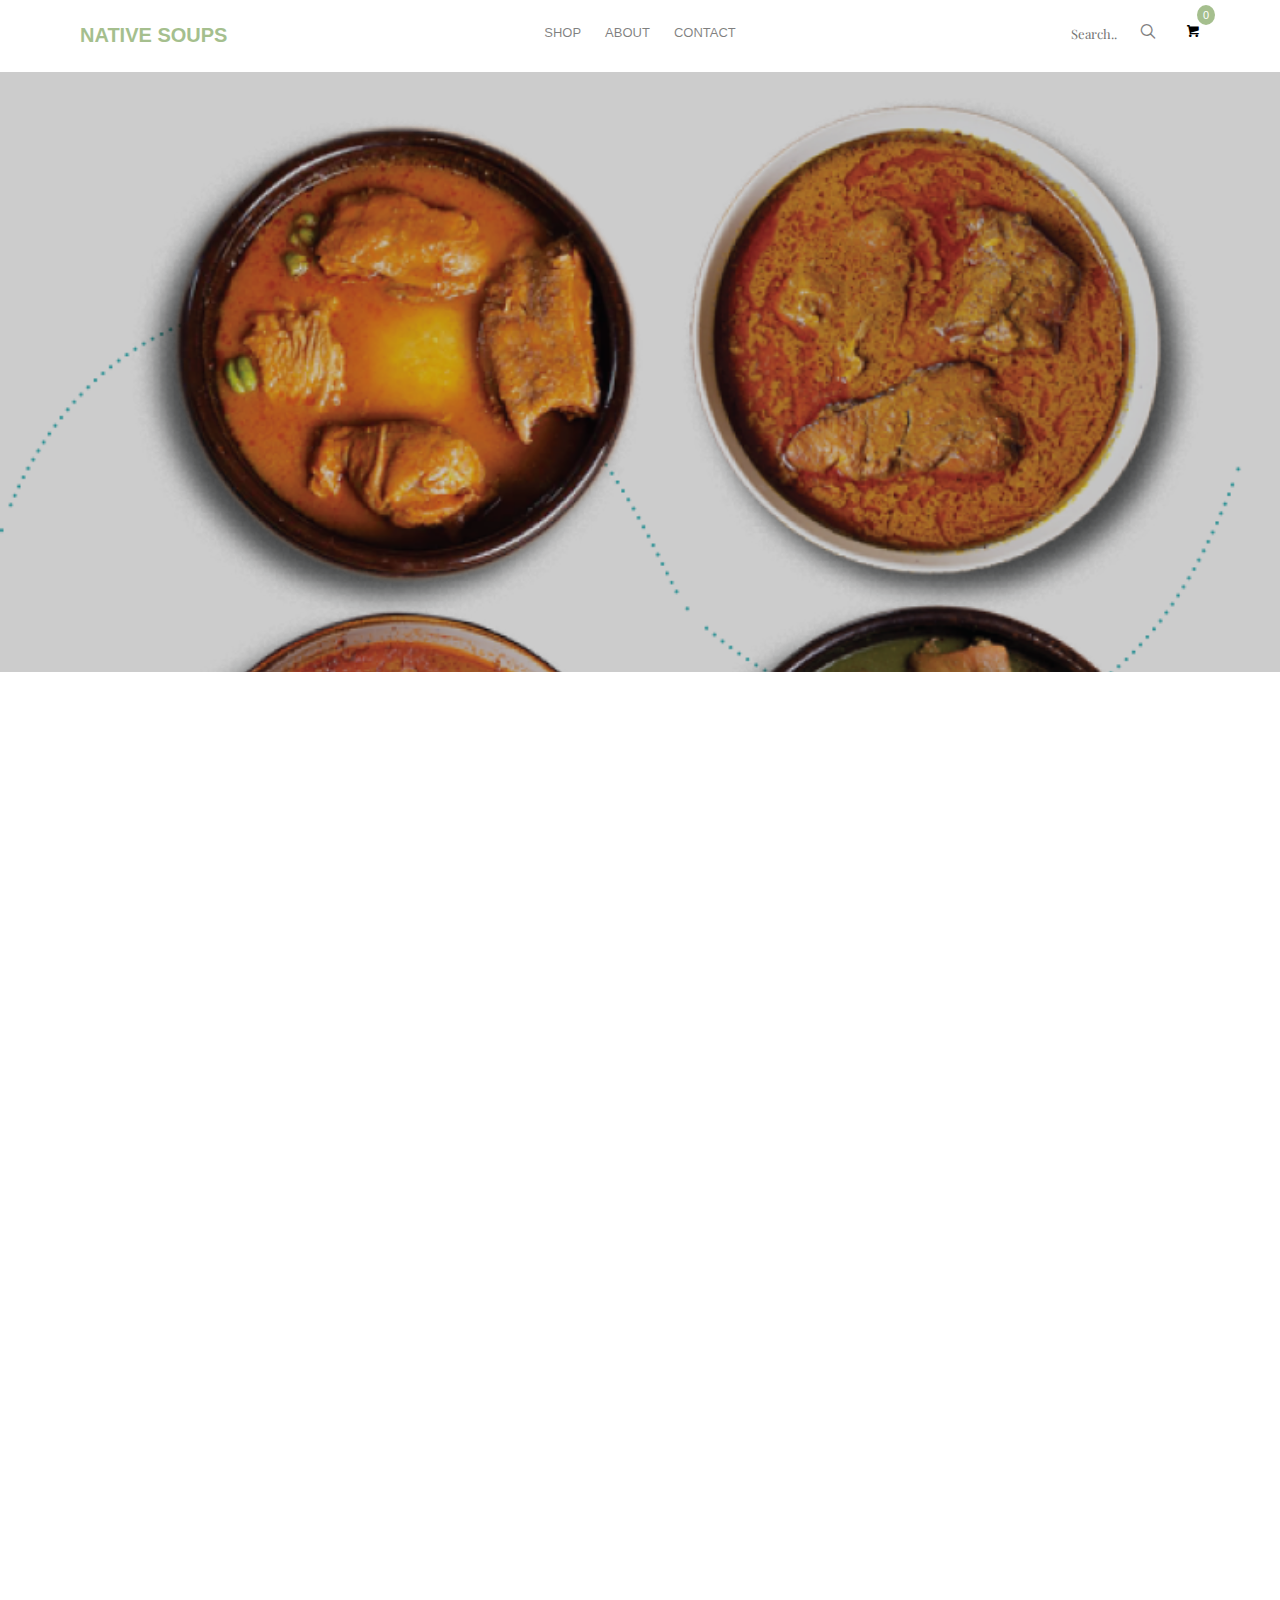
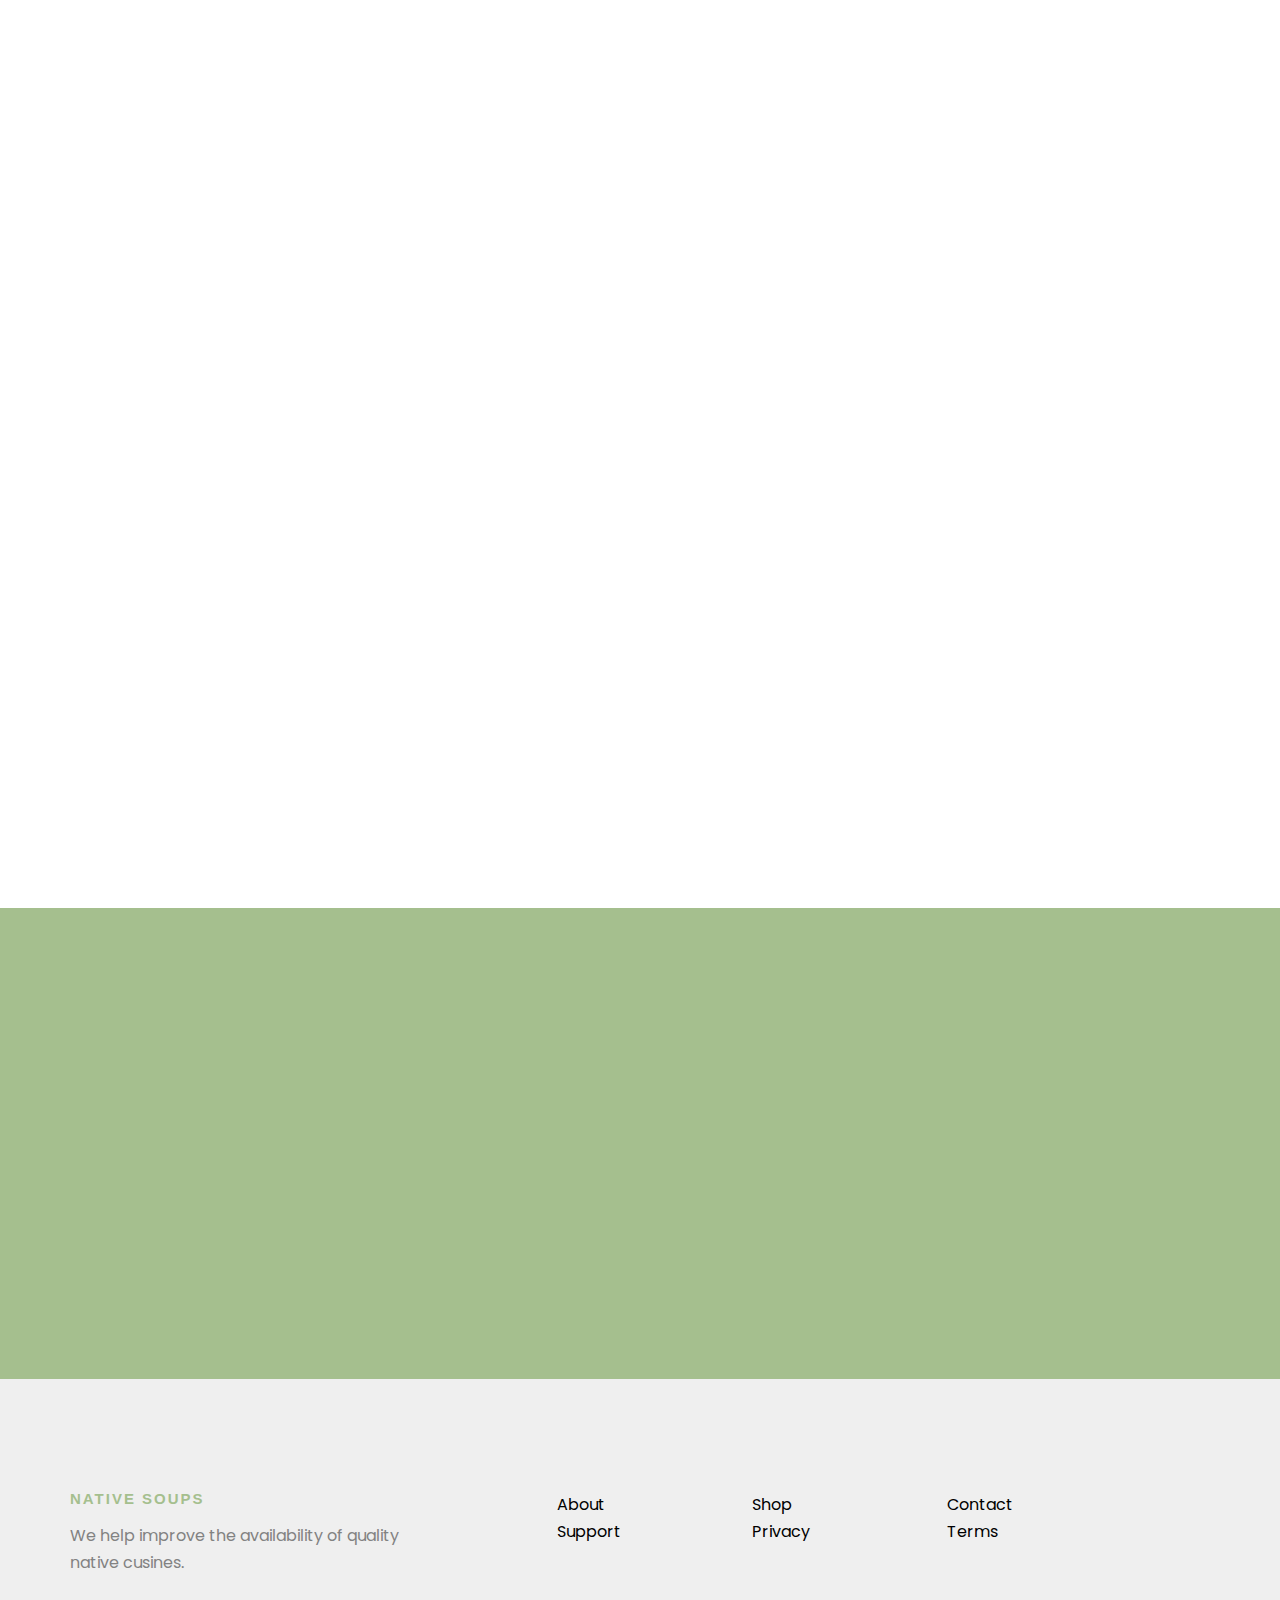
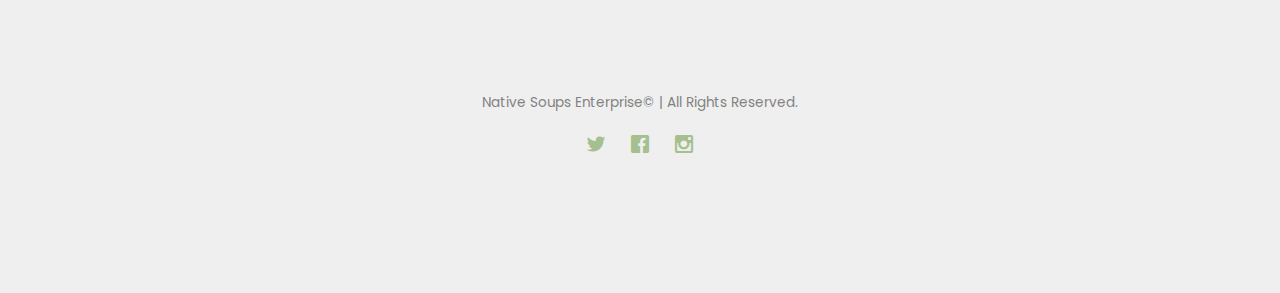
<file: shop.html>
<!DOCTYPE HTML>
<html>
	<head>
		<meta charset="utf-8">
		<meta http-equiv="X-UA-Compatible" content="IE=edge">
		<title>Home | Native Soups</title>
		<meta name="viewport" content="width=device-width, initial-scale=1">
		<link href="https://fonts.googleapis.com/css?family=Poppins:400,700" rel="stylesheet"> 
		<link href="https://fonts.googleapis.com/css?family=Playfair+Display:400,400i" rel="stylesheet">
		<link rel="stylesheet" href="css/animate.css">
		<link rel="stylesheet" href="css/icomoon.css">
		<link rel="stylesheet" href="css/bootstrap.css">
		<link rel="stylesheet" href="css/flexslider.css">
		<link rel="stylesheet" href="css/owl.carousel.min.css">
		<link rel="stylesheet" href="css/owl.theme.default.min.css">
		<link rel="stylesheet" href="css/style.css">
		<script src="js/modernizr-2.6.2.min.js"></script>
	</head>
	<body>
		
	<div class="fh5co-loader"></div>
	
	<div id="page">
	<nav class="fh5co-nav" role="navigation">
		<div class="container">
			<div class="row">
				<div class="col-md-3 col-xs-2">
					<div id="fh5co-logo"><a class="text-oli" href="index.html">Native Soups</a></div>
				</div>
				<div class="col-md-6 col-xs-6 text-center menu-1">
					<ul>
						<li>
							<a href="shop.html">Shop</a>
						</li>
						<li><a href="about.html">About</a></li>
						<li><a href="contact.html">Contact</a></li>
					</ul>
				</div>
				<div class="col-md-3 col-xs-4 text-right hidden-xs menu-2">
					<ul>
						<li class="search">
							<div class="input-group">
						      <input type="text" placeholder="Search..">
						      <span class="input-group-btn">
						        <button class="btn btn-primary" type="button"><i class="icon-search"></i></button>
						      </span>
						    </div>
						</li>
						<li class="shopping-cart"><a href="#" class="cart"><span><small>0</small><i class="icon-shopping-cart"></i></span></a></li>
					</ul>
				</div>
			</div>
			
		</div>
	</nav>

	<header id="fh5co-header" class="fh5co-cover fh5co-cover-sm" role="banner" style="background-image:url(images/soups.png);">
		<div class="overlay"></div>
		<div class="container">
			<div class="row">
				<div class="col-md-8 col-md-offset-2 text-center">
					<div class="display-t">
						<div class="display-tc animate-box" data-animate-effect="fadeIn">
							<h1>Shop</h1>
						</div>
					</div>
				</div>
			</div>
		</div>
	</header>
	
	<div id="fh5co-product">
		<div class="container">
			<div class="row animate-box">
				<div class="col-md-8 col-md-offset-2 text-center fh5co-heading">
					<span class="text-yellow">Available Vendors</span>
					<h2 class="text-oli">Soups</h2>
					<p>Nothing beats home-cooked African Soups</p>
				</div>
			</div>
			<div class="row">
				<div class="col-md-4 text-center animate-box">
					<div class="product">
						<div class="product-grid" style="background-image:url(images/afang.jpeg);">
							<div class="inner">
								<p>
									<a href="" class="icon"><i class="icon-shopping-cart"></i></a>
									<a href="" class="icon"><i class="icon-eye"></i></a>
								</p>
							</div>
						</div>
						<div class="desc">
							<h3><a href="" class="text-yellow">Afang</a></h3>
							<span class="price">$350</span>
						</div>
					</div>
				</div>
				<div class="col-md-4 text-center animate-box">
					<div class="product">
						<div class="product-grid" style="background-image:url(images/atama.jpg);">
							<div class="inner">
								<p>
									<a href="" class="icon"><i class="icon-shopping-cart"></i></a>
									<a href="" class="icon"><i class="icon-eye"></i></a>
								</p>
							</div>
						</div>
						<div class="desc">
							<h3><a href="" class="text-yellow">Abok Atama</a></h3>
							<span class="price">$600</span>
						</div>
					</div>
				</div>
				<div class="col-md-4 text-center animate-box">
					<div class="product">
						<div class="product-grid" style="background-image:url(images/banga.webp);">
							<div class="inner">
								<p>
									<a href="" class="icon"><i class="icon-shopping-cart"></i></a>
									<a href="" class="icon"><i class="icon-eye"></i></a>
								</p>
							</div>
						</div>
						<div class="desc">
							<h3><a href="" class="text-yellow">Banga</a></h3>
							<span class="price">$780</span>
						</div>
					</div>
				</div>
			</div>
			<div class="row">
				<div class="col-md-4 text-center animate-box">
					<div class="product">
						<div class="product-grid" style="background-image:url(images/beni.jpg);">
							<div class="inner">
								<p>
									<a href="" class="icon"><i class="icon-shopping-cart"></i></a>
									<a href="" class="icon"><i class="icon-eye"></i></a>
								</p>
							</div>
						</div>
						<div class="desc">
							<h3><a href="" class="text-yellow">Beniseed</a></h3>
							<span class="price">$800</span>
						</div>
					</div>
				</div>
				<div class="col-md-4 text-center animate-box">
					<div class="product">
						<div class="product-grid" style="background-image:url(images/black.jpg);">
							<div class="inner">
								<p>
									<a href="" class="icon"><i class="icon-shopping-cart"></i></a>
									<a href="" class="icon"><i class="icon-eye"></i></a>
								</p>
							</div>
						</div>
						<div class="desc">
							<h3><a href="" class="text-yellow">Black Soup</a></h3>
							<span class="price">$100</span>
						</div>
					</div>
				</div>
				<div class="col-md-4 text-center animate-box">
					<div class="product">
						<div class="product-grid" style="background-image:url(images/edi.png);">
							<div class="inner">
								<p>
									<a href="" class="icon"><i class="icon-shopping-cart"></i></a>
									<a href="" class="icon"><i class="icon-eye"></i></a>
								</p>
							</div>
						</div>
						<div class="desc">
							<h3><a href="" class="text-yellow">Edikaikong</a></h3>
							<span class="price">$960</span>
						</div>
					</div>
				</div>
			</div>
			<div class="row">
				<div class="col-md-4 text-center animate-box">
					<div class="product">
						<div class="product-grid" style="background-image:url(images/efo.png);">
							<div class="inner">
								<p>
									<a href="" class="icon"><i class="icon-shopping-cart"></i></a>
									<a href="" class="icon"><i class="icon-eye"></i></a>
								</p>
							</div>
						</div>
						<div class="desc">
							<h3><a href="" class="text-yellow">Efo Riro</a></h3>
							<span class="price">$540</span>
						</div>
					</div>
				</div>
				<div class="col-md-4 text-center animate-box">
					<div class="product">
						<div class="product-grid" style="background-image:url(images/egusi1.webp);">
							<div class="inner">
								<p>
									<a href="" class="icon"><i class="icon-shopping-cart"></i></a>
									<a href="" class="icon"><i class="icon-eye"></i></a>
								</p>
							</div>
						</div>
						<div class="desc">
							<h3><a href="" class="text-yellow">Egusi</a></h3>
							<span class="price">$55</span>
						</div>
					</div>
				</div>
				<div class="col-md-4 text-center animate-box">
					<div class="product">
						<div class="product-grid" style="background-image:url(images/ijebu.webp);">
							<div class="inner">
								<p>
									<a href="" class="icon"><i class="icon-shopping-cart"></i></a>
									<a href="" class="icon"><i class="icon-eye"></i></a>
								</p>
							</div>
						</div>
						<div class="desc">
							<h3><a href=""  class="text-yellow">Egusi Ijebu</a></h3>
							<span class="price">$99</span>
						</div>
					</div>
				</div>
			</div>
		</div>
	</div>

	<div id="fh5co-started">
		<div class="container">
			<div class="row animate-box">
				<div class="col-md-8 col-md-offset-2 text-center fh5co-heading">
					<h2>Join our Mailing List</h2>
					<p>
						Be the first to get all the juicy details of our
						products &amp; services.
					</p>
				</div>
			</div>
			<div class="row animate-box">
				<div class="col-md-8 col-md-offset-2">
					<form class="form-inline">
						<div class="col-md-6 col-sm-6">
							<div class="form-group">
								<label for="email" class="sr-only">Email</label>
								<input type="email" class="form-control" id="email" placeholder="Email">
							</div>
						</div>
						<div class="col-md-6 col-sm-6">
							<button type="submit" class="btn btn-primary bg-yellow btn-block">Join Now</button>
						</div>
					</form>
				</div>
			</div>
		</div>
	</div>

	<footer id="fh5co-footer" role="contentinfo">
		<div class="container">
			<div class="row row-pb-md">
				<div class="col-md-4 fh5co-widget">
					<h3 class="text-oli">Native Soups</h3>
					<p>
						We help improve the availability of quality native cusines.
					</p>
				</div>
				<div class="col-md-2 col-sm-4 col-xs-6 col-md-push-1">
					<ul class="fh5co-footer-links">
						<li><a href="about.html">About</a></li>
						<li><a href="#">Support</a></li>
					</ul>
				</div>

				<div class="col-md-2 col-sm-4 col-xs-6 col-md-push-1">
					<ul class="fh5co-footer-links">
						<li><a href="shop.html">Shop</a></li>
						<li><a href="#">Privacy</a></li>
					</ul>
				</div>

				<div class="col-md-2 col-sm-4 col-xs-6 col-md-push-1">
					<ul class="fh5co-footer-links">
						<li><a href="contact.html">Contact</a></li>
						<li><a href="#">Terms</a></li>
					</ul>
				</div>
			</div>

			<div class="row copyright">
				<div class="col-md-12 text-center">
					<p>
						<small class="block">Native Soups Enterprise&copy; | All Rights Reserved.</small> 
					</p>
					<p>
						<ul class="fh5co-social-icons">
							<li><a href="#"><i class="icon-twitter"></i></a></li>
							<li><a href="#"><i class="icon-facebook"></i></a></li>
							<li><a href="#"><i class="icon-instagram"></i></a></li>
						</ul>
					</p>
				</div>
			</div>

		</div>
	</footer>
	</div>

	<div class="gototop js-top">
		<a href="#" class="js-gotop"><i class="icon-arrow-up"></i></a>
	</div>
	
	<script src="js/jquery.min.js"></script>
	<script src="js/jquery.easing.1.3.js"></script>
	<script src="js/bootstrap.min.js"></script>
	<script src="js/jquery.waypoints.min.js"></script>
	<script src="js/owl.carousel.min.js"></script>
	<script src="js/jquery.countTo.js"></script>
	<script src="js/jquery.flexslider-min.js"></script>
	<script src="js/main.js"></script>

	</body>
</html>
</file>
<file: css/icomoon.css>
@font-face {
  font-family: 'icomoon';
  src:  url('../fonts/icomoon/icomoon.eot?6iuir');
  src:  url('../fonts/icomoon/icomoon.eot?6iuir#iefix') format('embedded-opentype'),
    url('../fonts/icomoon/icomoon.ttf?6iuir') format('truetype'),
    url('../fonts/icomoon/icomoon.woff?6iuir') format('woff'),
    url('../fonts/icomoon/icomoon.svg?6iuir#icomoon') format('svg');
  font-weight: normal;
  font-style: normal;
}

[class^="icon-"], [class*=" icon-"] {
  /* use !important to prevent issues with browser extensions that change fonts */
  font-family: 'icomoon' !important;
  speak: none;
  font-style: normal;
  font-weight: normal;
  font-variant: normal;
  text-transform: none;
  line-height: 1;

  /* Better Font Rendering =========== */
  -webkit-font-smoothing: antialiased;
  -moz-osx-font-smoothing: grayscale;
}

.icon-eye:before {
  content: "\e000";
}
.icon-paper-clip:before {
  content: "\e001";
}
.icon-mail:before {
  content: "\e002";
}
.icon-toggle:before {
  content: "\e003";
}
.icon-layout:before {
  content: "\e004";
}
.icon-link:before {
  content: "\e005";
}
.icon-bell:before {
  content: "\e006";
}
.icon-lock:before {
  content: "\e007";
}
.icon-unlock:before {
  content: "\e008";
}
.icon-ribbon:before {
  content: "\e009";
}
.icon-image:before {
  content: "\e010";
}
.icon-signal:before {
  content: "\e011";
}
.icon-target:before {
  content: "\e012";
}
.icon-clipboard:before {
  content: "\e013";
}
.icon-clock:before {
  content: "\e014";
}
.icon-watch:before {
  content: "\e015";
}
.icon-air-play:before {
  content: "\e016";
}
.icon-camera:before {
  content: "\e017";
}
.icon-video:before {
  content: "\e018";
}
.icon-disc:before {
  content: "\e019";
}
.icon-printer:before {
  content: "\e020";
}
.icon-monitor:before {
  content: "\e021";
}
.icon-server:before {
  content: "\e022";
}
.icon-cog:before {
  content: "\e023";
}
.icon-heart:before {
  content: "\e024";
}
.icon-paragraph:before {
  content: "\e025";
}
.icon-align-justify:before {
  content: "\e026";
}
.icon-align-left:before {
  content: "\e027";
}
.icon-align-center:before {
  content: "\e028";
}
.icon-align-right:before {
  content: "\e029";
}
.icon-book:before {
  content: "\e030";
}
.icon-layers:before {
  content: "\e031";
}
.icon-stack:before {
  content: "\e032";
}
.icon-stack-2:before {
  content: "\e033";
}
.icon-paper:before {
  content: "\e034";
}
.icon-paper-stack:before {
  content: "\e035";
}
.icon-search:before {
  content: "\e036";
}
.icon-zoom-in:before {
  content: "\e037";
}
.icon-zoom-out:before {
  content: "\e038";
}
.icon-reply:before {
  content: "\e039";
}
.icon-circle-plus:before {
  content: "\e040";
}
.icon-circle-minus:before {
  content: "\e041";
}
.icon-circle-check:before {
  content: "\e042";
}
.icon-circle-cross:before {
  content: "\e043";
}
.icon-square-plus:before {
  content: "\e044";
}
.icon-square-minus:before {
  content: "\e045";
}
.icon-square-check:before {
  content: "\e046";
}
.icon-square-cross:before {
  content: "\e047";
}
.icon-microphone:before {
  content: "\e048";
}
.icon-record:before {
  content: "\e049";
}
.icon-skip-back:before {
  content: "\e050";
}
.icon-rewind:before {
  content: "\e051";
}
.icon-play:before {
  content: "\e052";
}
.icon-pause:before {
  content: "\e053";
}
.icon-stop:before {
  content: "\e054";
}
.icon-fast-forward:before {
  content: "\e055";
}
.icon-skip-forward:before {
  content: "\e056";
}
.icon-shuffle:before {
  content: "\e057";
}
.icon-repeat:before {
  content: "\e058";
}
.icon-folder:before {
  content: "\e059";
}
.icon-umbrella:before {
  content: "\e060";
}
.icon-moon:before {
  content: "\e061";
}
.icon-thermometer:before {
  content: "\e062";
}
.icon-drop:before {
  content: "\e063";
}
.icon-sun:before {
  content: "\e064";
}
.icon-cloud:before {
  content: "\e065";
}
.icon-cloud-upload:before {
  content: "\e066";
}
.icon-cloud-download:before {
  content: "\e067";
}
.icon-upload:before {
  content: "\e068";
}
.icon-download:before {
  content: "\e069";
}
.icon-location:before {
  content: "\e070";
}
.icon-location-2:before {
  content: "\e071";
}
.icon-map:before {
  content: "\e072";
}
.icon-battery:before {
  content: "\e073";
}
.icon-head:before {
  content: "\e074";
}
.icon-briefcase:before {
  content: "\e075";
}
.icon-speech-bubble:before {
  content: "\e076";
}
.icon-anchor:before {
  content: "\e077";
}
.icon-globe:before {
  content: "\e078";
}
.icon-box:before {
  content: "\e079";
}
.icon-reload:before {
  content: "\e080";
}
.icon-share:before {
  content: "\e081";
}
.icon-marquee:before {
  content: "\e082";
}
.icon-marquee-plus:before {
  content: "\e083";
}
.icon-marquee-minus:before {
  content: "\e084";
}
.icon-tag:before {
  content: "\e085";
}
.icon-power:before {
  content: "\e086";
}
.icon-command:before {
  content: "\e087";
}
.icon-alt:before {
  content: "\e088";
}
.icon-esc:before {
  content: "\e089";
}
.icon-bar-graph:before {
  content: "\e090";
}
.icon-bar-graph-2:before {
  content: "\e091";
}
.icon-pie-graph:before {
  content: "\e092";
}
.icon-star:before {
  content: "\e093";
}
.icon-arrow-left:before {
  content: "\e094";
}
.icon-arrow-right:before {
  content: "\e095";
}
.icon-arrow-up:before {
  content: "\e096";
}
.icon-arrow-down:before {
  content: "\e097";
}
.icon-volume:before {
  content: "\e098";
}
.icon-mute:before {
  content: "\e099";
}
.icon-content-right:before {
  content: "\e100";
}
.icon-content-left:before {
  content: "\e101";
}
.icon-grid:before {
  content: "\e102";
}
.icon-grid-2:before {
  content: "\e103";
}
.icon-columns:before {
  content: "\e104";
}
.icon-loader:before {
  content: "\e105";
}
.icon-bag:before {
  content: "\e106";
}
.icon-ban:before {
  content: "\e107";
}
.icon-flag:before {
  content: "\e108";
}
.icon-trash:before {
  content: "\e109";
}
.icon-expand:before {
  content: "\e110";
}
.icon-contract:before {
  content: "\e111";
}
.icon-maximize:before {
  content: "\e112";
}
.icon-minimize:before {
  content: "\e113";
}
.icon-plus:before {
  content: "\e114";
}
.icon-minus:before {
  content: "\e115";
}
.icon-check:before {
  content: "\e116";
}
.icon-cross:before {
  content: "\e117";
}
.icon-move:before {
  content: "\e118";
}
.icon-delete:before {
  content: "\e119";
}
.icon-menu:before {
  content: "\e120";
}
.icon-archive:before {
  content: "\e121";
}
.icon-inbox:before {
  content: "\e122";
}
.icon-outbox:before {
  content: "\e123";
}
.icon-file:before {
  content: "\e124";
}
.icon-file-add:before {
  content: "\e125";
}
.icon-file-subtract:before {
  content: "\e126";
}
.icon-help:before {
  content: "\e127";
}
.icon-open:before {
  content: "\e128";
}
.icon-ellipsis:before {
  content: "\e129";
}
.icon-add-to-list:before {
  content: "\e900";
}
.icon-classic-computer:before {
  content: "\e901";
}
.icon-controller-fast-backward:before {
  content: "\e902";
}
.icon-creative-commons-attribution:before {
  content: "\e903";
}
.icon-creative-commons-noderivs:before {
  content: "\e904";
}
.icon-creative-commons-noncommercial-eu:before {
  content: "\e905";
}
.icon-creative-commons-noncommercial-us:before {
  content: "\e906";
}
.icon-creative-commons-public-domain:before {
  content: "\e907";
}
.icon-creative-commons-remix:before {
  content: "\e908";
}
.icon-creative-commons-share:before {
  content: "\e909";
}
.icon-creative-commons-sharealike:before {
  content: "\e90a";
}
.icon-creative-commons:before {
  content: "\e90b";
}
.icon-document-landscape:before {
  content: "\e90c";
}
.icon-remove-user:before {
  content: "\e90d";
}
.icon-warning:before {
  content: "\e90e";
}
.icon-arrow-bold-down:before {
  content: "\e90f";
}
.icon-arrow-bold-left:before {
  content: "\e910";
}
.icon-arrow-bold-right:before {
  content: "\e911";
}
.icon-arrow-bold-up:before {
  content: "\e912";
}
.icon-arrow-down2:before {
  content: "\e913";
}
.icon-arrow-left2:before {
  content: "\e914";
}
.icon-arrow-long-down:before {
  content: "\e915";
}
.icon-arrow-long-left:before {
  content: "\e916";
}
.icon-arrow-long-right:before {
  content: "\e917";
}
.icon-arrow-long-up:before {
  content: "\e918";
}
.icon-arrow-right2:before {
  content: "\e919";
}
.icon-arrow-up2:before {
  content: "\e91a";
}
.icon-arrow-with-circle-down:before {
  content: "\e91b";
}
.icon-arrow-with-circle-left:before {
  content: "\e91c";
}
.icon-arrow-with-circle-right:before {
  content: "\e91d";
}
.icon-arrow-with-circle-up:before {
  content: "\e91e";
}
.icon-bookmark:before {
  content: "\e91f";
}
.icon-bookmarks:before {
  content: "\e920";
}
.icon-chevron-down:before {
  content: "\e921";
}
.icon-chevron-left:before {
  content: "\e922";
}
.icon-chevron-right:before {
  content: "\e923";
}
.icon-chevron-small-down:before {
  content: "\e924";
}
.icon-chevron-small-left:before {
  content: "\e925";
}
.icon-chevron-small-right:before {
  content: "\e926";
}
.icon-chevron-small-up:before {
  content: "\e927";
}
.icon-chevron-thin-down:before {
  content: "\e928";
}
.icon-chevron-thin-left:before {
  content: "\e929";
}
.icon-chevron-thin-right:before {
  content: "\e92a";
}
.icon-chevron-thin-up:before {
  content: "\e92b";
}
.icon-chevron-up:before {
  content: "\e92c";
}
.icon-chevron-with-circle-down:before {
  content: "\e92d";
}
.icon-chevron-with-circle-left:before {
  content: "\e92e";
}
.icon-chevron-with-circle-right:before {
  content: "\e92f";
}
.icon-chevron-with-circle-up:before {
  content: "\e930";
}
.icon-cloud2:before {
  content: "\e931";
}
.icon-controller-fast-forward:before {
  content: "\e932";
}
.icon-controller-jump-to-start:before {
  content: "\e933";
}
.icon-controller-next:before {
  content: "\e934";
}
.icon-controller-paus:before {
  content: "\e935";
}
.icon-controller-play:before {
  content: "\e936";
}
.icon-controller-record:before {
  content: "\e937";
}
.icon-controller-stop:before {
  content: "\e938";
}
.icon-controller-volume:before {
  content: "\e939";
}
.icon-dot-single:before {
  content: "\e93a";
}
.icon-dots-three-horizontal:before {
  content: "\e93b";
}
.icon-dots-three-vertical:before {
  content: "\e93c";
}
.icon-dots-two-horizontal:before {
  content: "\e93d";
}
.icon-dots-two-vertical:before {
  content: "\e93e";
}
.icon-download2:before {
  content: "\e93f";
}
.icon-emoji-flirt:before {
  content: "\e940";
}
.icon-flow-branch:before {
  content: "\e941";
}
.icon-flow-cascade:before {
  content: "\e942";
}
.icon-flow-line:before {
  content: "\e943";
}
.icon-flow-parallel:before {
  content: "\e944";
}
.icon-flow-tree:before {
  content: "\e945";
}
.icon-install:before {
  content: "\e946";
}
.icon-layers2:before {
  content: "\e947";
}
.icon-open-book:before {
  content: "\e948";
}
.icon-resize-100:before {
  content: "\e949";
}
.icon-resize-full-screen:before {
  content: "\e94a";
}
.icon-save:before {
  content: "\e94b";
}
.icon-select-arrows:before {
  content: "\e94c";
}
.icon-sound-mute:before {
  content: "\e94d";
}
.icon-sound:before {
  content: "\e94e";
}
.icon-trash2:before {
  content: "\e94f";
}
.icon-triangle-down:before {
  content: "\e950";
}
.icon-triangle-left:before {
  content: "\e951";
}
.icon-triangle-right:before {
  content: "\e952";
}
.icon-triangle-up:before {
  content: "\e953";
}
.icon-uninstall:before {
  content: "\e954";
}
.icon-upload-to-cloud:before {
  content: "\e955";
}
.icon-upload2:before {
  content: "\e956";
}
.icon-add-user:before {
  content: "\e957";
}
.icon-address:before {
  content: "\e958";
}
.icon-adjust:before {
  content: "\e959";
}
.icon-air:before {
  content: "\e95a";
}
.icon-aircraft-landing:before {
  content: "\e95b";
}
.icon-aircraft-take-off:before {
  content: "\e95c";
}
.icon-aircraft:before {
  content: "\e95d";
}
.icon-align-bottom:before {
  content: "\e95e";
}
.icon-align-horizontal-middle:before {
  content: "\e95f";
}
.icon-align-left2:before {
  content: "\e960";
}
.icon-align-right2:before {
  content: "\e961";
}
.icon-align-top:before {
  content: "\e962";
}
.icon-align-vertical-middle:before {
  content: "\e963";
}
.icon-archive2:before {
  content: "\e964";
}
.icon-area-graph:before {
  content: "\e965";
}
.icon-attachment:before {
  content: "\e966";
}
.icon-awareness-ribbon:before {
  content: "\e967";
}
.icon-back-in-time:before {
  content: "\e968";
}
.icon-back:before {
  content: "\e969";
}
.icon-bar-graph2:before {
  content: "\e96a";
}
.icon-battery2:before {
  content: "\e96b";
}
.icon-beamed-note:before {
  content: "\e96c";
}
.icon-bell2:before {
  content: "\e96d";
}
.icon-blackboard:before {
  content: "\e96e";
}
.icon-block:before {
  content: "\e96f";
}
.icon-book2:before {
  content: "\e970";
}
.icon-bowl:before {
  content: "\e971";
}
.icon-box2:before {
  content: "\e972";
}
.icon-briefcase2:before {
  content: "\e973";
}
.icon-browser:before {
  content: "\e974";
}
.icon-brush:before {
  content: "\e975";
}
.icon-bucket:before {
  content: "\e976";
}
.icon-cake:before {
  content: "\e977";
}
.icon-calculator:before {
  content: "\e978";
}
.icon-calendar:before {
  content: "\e979";
}
.icon-camera2:before {
  content: "\e97a";
}
.icon-ccw:before {
  content: "\e97b";
}
.icon-chat:before {
  content: "\e97c";
}
.icon-check2:before {
  content: "\e97d";
}
.icon-circle-with-cross:before {
  content: "\e97e";
}
.icon-circle-with-minus:before {
  content: "\e97f";
}
.icon-circle-with-plus:before {
  content: "\e980";
}
.icon-circle:before {
  content: "\e981";
}
.icon-circular-graph:before {
  content: "\e982";
}
.icon-clapperboard:before {
  content: "\e983";
}
.icon-clipboard2:before {
  content: "\e984";
}
.icon-clock2:before {
  content: "\e985";
}
.icon-code:before {
  content: "\e986";
}
.icon-cog2:before {
  content: "\e987";
}
.icon-colours:before {
  content: "\e988";
}
.icon-compass:before {
  content: "\e989";
}
.icon-copy:before {
  content: "\e98a";
}
.icon-credit-card:before {
  content: "\e98b";
}
.icon-credit:before {
  content: "\e98c";
}
.icon-cross2:before {
  content: "\e98d";
}
.icon-cup:before {
  content: "\e98e";
}
.icon-cw:before {
  content: "\e98f";
}
.icon-cycle:before {
  content: "\e990";
}
.icon-database:before {
  content: "\e991";
}
.icon-dial-pad:before {
  content: "\e992";
}
.icon-direction:before {
  content: "\e993";
}
.icon-document:before {
  content: "\e994";
}
.icon-documents:before {
  content: "\e995";
}
.icon-drink:before {
  content: "\e996";
}
.icon-drive:before {
  content: "\e997";
}
.icon-drop2:before {
  content: "\e998";
}
.icon-edit:before {
  content: "\e999";
}
.icon-email:before {
  content: "\e99a";
}
.icon-emoji-happy:before {
  content: "\e99b";
}
.icon-emoji-neutral:before {
  content: "\e99c";
}
.icon-emoji-sad:before {
  content: "\e99d";
}
.icon-erase:before {
  content: "\e99e";
}
.icon-eraser:before {
  content: "\e99f";
}
.icon-export:before {
  content: "\e9a0";
}
.icon-eye2:before {
  content: "\e9a1";
}
.icon-feather:before {
  content: "\e9a2";
}
.icon-flag2:before {
  content: "\e9a3";
}
.icon-flash:before {
  content: "\e9a4";
}
.icon-flashlight:before {
  content: "\e9a5";
}
.icon-flat-brush:before {
  content: "\e9a6";
}
.icon-folder-images:before {
  content: "\e9a7";
}
.icon-folder-music:before {
  content: "\e9a8";
}
.icon-folder-video:before {
  content: "\e9a9";
}
.icon-folder2:before {
  content: "\e9aa";
}
.icon-forward:before {
  content: "\e9ab";
}
.icon-funnel:before {
  content: "\e9ac";
}
.icon-game-controller:before {
  content: "\e9ad";
}
.icon-gauge:before {
  content: "\e9ae";
}
.icon-globe2:before {
  content: "\e9af";
}
.icon-graduation-cap:before {
  content: "\e9b0";
}
.icon-grid2:before {
  content: "\e9b1";
}
.icon-hair-cross:before {
  content: "\e9b2";
}
.icon-hand:before {
  content: "\e9b3";
}
.icon-heart-outlined:before {
  content: "\e9b4";
}
.icon-heart2:before {
  content: "\e9b5";
}
.icon-help-with-circle:before {
  content: "\e9b6";
}
.icon-help2:before {
  content: "\e9b7";
}
.icon-home:before {
  content: "\e9b8";
}
.icon-hour-glass:before {
  content: "\e9b9";
}
.icon-image-inverted:before {
  content: "\e9ba";
}
.icon-image2:before {
  content: "\e9bb";
}
.icon-images:before {
  content: "\e9bc";
}
.icon-inbox2:before {
  content: "\e9bd";
}
.icon-infinity:before {
  content: "\e9be";
}
.icon-info-with-circle:before {
  content: "\e9bf";
}
.icon-info:before {
  content: "\e9c0";
}
.icon-key:before {
  content: "\e9c1";
}
.icon-keyboard:before {
  content: "\e9c2";
}
.icon-lab-flask:before {
  content: "\e9c3";
}
.icon-landline:before {
  content: "\e9c4";
}
.icon-language:before {
  content: "\e9c5";
}
.icon-laptop:before {
  content: "\e9c6";
}
.icon-leaf:before {
  content: "\e9c7";
}
.icon-level-down:before {
  content: "\e9c8";
}
.icon-level-up:before {
  content: "\e9c9";
}
.icon-lifebuoy:before {
  content: "\e9ca";
}
.icon-light-bulb:before {
  content: "\e9cb";
}
.icon-light-down:before {
  content: "\e9cc";
}
.icon-light-up:before {
  content: "\e9cd";
}
.icon-line-graph:before {
  content: "\e9ce";
}
.icon-link2:before {
  content: "\e9cf";
}
.icon-list:before {
  content: "\e9d0";
}
.icon-location-pin:before {
  content: "\e9d1";
}
.icon-location2:before {
  content: "\e9d2";
}
.icon-lock-open:before {
  content: "\e9d3";
}
.icon-lock2:before {
  content: "\e9d4";
}
.icon-log-out:before {
  content: "\e9d5";
}
.icon-login:before {
  content: "\e9d6";
}
.icon-loop:before {
  content: "\e9d7";
}
.icon-magnet:before {
  content: "\e9d8";
}
.icon-magnifying-glass:before {
  content: "\e9d9";
}
.icon-mail2:before {
  content: "\e9da";
}
.icon-man:before {
  content: "\e9db";
}
.icon-map2:before {
  content: "\e9dc";
}
.icon-mask:before {
  content: "\e9dd";
}
.icon-medal:before {
  content: "\e9de";
}
.icon-megaphone:before {
  content: "\e9df";
}
.icon-menu2:before {
  content: "\e9e0";
}
.icon-message:before {
  content: "\e9e1";
}
.icon-mic:before {
  content: "\e9e2";
}
.icon-minus2:before {
  content: "\e9e3";
}
.icon-mobile:before {
  content: "\e9e4";
}
.icon-modern-mic:before {
  content: "\e9e5";
}
.icon-moon2:before {
  content: "\e9e6";
}
.icon-mouse:before {
  content: "\e9e7";
}
.icon-music:before {
  content: "\e9e8";
}
.icon-network:before {
  content: "\e9e9";
}
.icon-new-message:before {
  content: "\e9ea";
}
.icon-new:before {
  content: "\e9eb";
}
.icon-news:before {
  content: "\e9ec";
}
.icon-note:before {
  content: "\e9ed";
}
.icon-notification:before {
  content: "\e9ee";
}
.icon-old-mobile:before {
  content: "\e9ef";
}
.icon-old-phone:before {
  content: "\e9f0";
}
.icon-palette:before {
  content: "\e9f1";
}
.icon-paper-plane:before {
  content: "\e9f2";
}
.icon-pencil:before {
  content: "\e9f3";
}
.icon-phone:before {
  content: "\e9f4";
}
.icon-pie-chart:before {
  content: "\e9f5";
}
.icon-pin:before {
  content: "\e9f6";
}
.icon-plus2:before {
  content: "\e9f7";
}
.icon-popup:before {
  content: "\e9f8";
}
.icon-power-plug:before {
  content: "\e9f9";
}
.icon-price-ribbon:before {
  content: "\e9fa";
}
.icon-price-tag:before {
  content: "\e9fb";
}
.icon-print:before {
  content: "\e9fc";
}
.icon-progress-empty:before {
  content: "\e9fd";
}
.icon-progress-full:before {
  content: "\e9fe";
}
.icon-progress-one:before {
  content: "\e9ff";
}
.icon-progress-two:before {
  content: "\ea00";
}
.icon-publish:before {
  content: "\ea01";
}
.icon-quote:before {
  content: "\ea02";
}
.icon-radio:before {
  content: "\ea03";
}
.icon-reply-all:before {
  content: "\ea04";
}
.icon-reply2:before {
  content: "\ea05";
}
.icon-retweet:before {
  content: "\ea06";
}
.icon-rocket:before {
  content: "\ea07";
}
.icon-round-brush:before {
  content: "\ea08";
}
.icon-rss:before {
  content: "\ea09";
}
.icon-ruler:before {
  content: "\ea0a";
}
.icon-scissors:before {
  content: "\ea0b";
}
.icon-share-alternitive:before {
  content: "\ea0c";
}
.icon-share2:before {
  content: "\ea0d";
}
.icon-shareable:before {
  content: "\ea0e";
}
.icon-shield:before {
  content: "\ea0f";
}
.icon-shop:before {
  content: "\ea10";
}
.icon-shopping-bag:before {
  content: "\ea11";
}
.icon-shopping-basket:before {
  content: "\ea12";
}
.icon-shopping-cart:before {
  content: "\ea13";
}
.icon-shuffle2:before {
  content: "\ea14";
}
.icon-signal2:before {
  content: "\ea15";
}
.icon-sound-mix:before {
  content: "\ea16";
}
.icon-sports-club:before {
  content: "\ea17";
}
.icon-spreadsheet:before {
  content: "\ea18";
}
.icon-squared-cross:before {
  content: "\ea19";
}
.icon-squared-minus:before {
  content: "\ea1a";
}
.icon-squared-plus:before {
  content: "\ea1b";
}
.icon-star-outlined:before {
  content: "\ea1c";
}
.icon-star2:before {
  content: "\ea1d";
}
.icon-stopwatch:before {
  content: "\ea1e";
}
.icon-suitcase:before {
  content: "\ea1f";
}
.icon-swap:before {
  content: "\ea20";
}
.icon-sweden:before {
  content: "\ea21";
}
.icon-switch:before {
  content: "\ea22";
}
.icon-tablet:before {
  content: "\ea23";
}
.icon-tag2:before {
  content: "\ea24";
}
.icon-text-document-inverted:before {
  content: "\ea25";
}
.icon-text-document:before {
  content: "\ea26";
}
.icon-text:before {
  content: "\ea27";
}
.icon-thermometer2:before {
  content: "\ea28";
}
.icon-thumbs-down:before {
  content: "\ea29";
}
.icon-thumbs-up:before {
  content: "\ea2a";
}
.icon-thunder-cloud:before {
  content: "\ea2b";
}
.icon-ticket:before {
  content: "\ea2c";
}
.icon-time-slot:before {
  content: "\ea2d";
}
.icon-tools:before {
  content: "\ea2e";
}
.icon-traffic-cone:before {
  content: "\ea2f";
}
.icon-tree:before {
  content: "\ea30";
}
.icon-trophy:before {
  content: "\ea31";
}
.icon-tv:before {
  content: "\ea32";
}
.icon-typing:before {
  content: "\ea33";
}
.icon-unread:before {
  content: "\ea34";
}
.icon-untag:before {
  content: "\ea35";
}
.icon-user:before {
  content: "\ea36";
}
.icon-users:before {
  content: "\ea37";
}
.icon-v-card:before {
  content: "\ea38";
}
.icon-video2:before {
  content: "\ea39";
}
.icon-vinyl:before {
  content: "\ea3a";
}
.icon-voicemail:before {
  content: "\ea3b";
}
.icon-wallet:before {
  content: "\ea3c";
}
.icon-water:before {
  content: "\ea3d";
}
.icon-px-with-circle:before {
  content: "\ea3e";
}
.icon-px:before {
  content: "\ea3f";
}
.icon-basecamp:before {
  content: "\ea40";
}
.icon-behance:before {
  content: "\ea41";
}
.icon-creative-cloud:before {
  content: "\ea42";
}
.icon-dropbox:before {
  content: "\ea43";
}
.icon-evernote:before {
  content: "\ea44";
}
.icon-flattr:before {
  content: "\ea45";
}
.icon-foursquare:before {
  content: "\ea46";
}
.icon-google-drive:before {
  content: "\ea47";
}
.icon-google-hangouts:before {
  content: "\ea48";
}
.icon-grooveshark:before {
  content: "\ea49";
}
.icon-icloud:before {
  content: "\ea4a";
}
.icon-mixi:before {
  content: "\ea4b";
}
.icon-onedrive:before {
  content: "\ea4c";
}
.icon-paypal:before {
  content: "\ea4d";
}
.icon-picasa:before {
  content: "\ea4e";
}
.icon-qq:before {
  content: "\ea4f";
}
.icon-rdio-with-circle:before {
  content: "\ea50";
}
.icon-renren:before {
  content: "\ea51";
}
.icon-scribd:before {
  content: "\ea52";
}
.icon-sina-weibo:before {
  content: "\ea53";
}
.icon-skype-with-circle:before {
  content: "\ea54";
}
.icon-skype:before {
  content: "\ea55";
}
.icon-slideshare:before {
  content: "\ea56";
}
.icon-smashing:before {
  content: "\ea57";
}
.icon-soundcloud:before {
  content: "\ea58";
}
.icon-spotify-with-circle:before {
  content: "\ea59";
}
.icon-spotify:before {
  content: "\ea5a";
}
.icon-swarm:before {
  content: "\ea5b";
}
.icon-vine-with-circle:before {
  content: "\ea5c";
}
.icon-vine:before {
  content: "\ea5d";
}
.icon-vk-alternitive:before {
  content: "\ea5e";
}
.icon-vk-with-circle:before {
  content: "\ea5f";
}
.icon-vk:before {
  content: "\ea60";
}
.icon-xing-with-circle:before {
  content: "\ea61";
}
.icon-xing:before {
  content: "\ea62";
}
.icon-yelp:before {
  content: "\ea63";
}
.icon-dribbble-with-circle:before {
  content: "\ea64";
}
.icon-dribbble:before {
  content: "\ea65";
}
.icon-facebook-with-circle:before {
  content: "\ea66";
}
.icon-facebook:before {
  content: "\ea67";
}
.icon-flickr-with-circle:before {
  content: "\ea68";
}
.icon-flickr:before {
  content: "\ea69";
}
.icon-github-with-circle:before {
  content: "\ea6a";
}
.icon-github:before {
  content: "\ea6b";
}
.icon-google-with-circle:before {
  content: "\ea6c";
}
.icon-google:before {
  content: "\ea6d";
}
.icon-instagram-with-circle:before {
  content: "\ea6e";
}
.icon-instagram:before {
  content: "\ea6f";
}
.icon-lastfm-with-circle:before {
  content: "\ea70";
}
.icon-lastfm:before {
  content: "\ea71";
}
.icon-linkedin-with-circle:before {
  content: "\ea72";
}
.icon-linkedin:before {
  content: "\ea73";
}
.icon-pinterest-with-circle:before {
  content: "\ea74";
}
.icon-pinterest:before {
  content: "\ea75";
}
.icon-rdio:before {
  content: "\ea76";
}
.icon-stumbleupon-with-circle:before {
  content: "\ea77";
}
.icon-stumbleupon:before {
  content: "\ea78";
}
.icon-tumblr-with-circle:before {
  content: "\ea79";
}
.icon-tumblr:before {
  content: "\ea7a";
}
.icon-twitter-with-circle:before {
  content: "\ea7b";
}
.icon-twitter:before {
  content: "\ea7c";
}
.icon-vimeo-with-circle:before {
  content: "\ea7d";
}
.icon-vimeo:before {
  content: "\ea7e";
}
.icon-youtube-with-circle:before {
  content: "\ea7f";
}
.icon-youtube:before {
  content: "\ea80";
}
</file>
<file: css/style.css>
@font-face {
  font-family: 'icomoon';
  src: url("../fonts/icomoon/icomoon.eot?srf3rx");
  src: url("../fonts/icomoon/icomoon.eot?srf3rx#iefix") format("embedded-opentype"), url("../fonts/icomoon/icomoon.ttf?srf3rx") format("truetype"), url("../fonts/icomoon/icomoon.woff?srf3rx") format("woff"), url("../fonts/icomoon/icomoon.svg?srf3rx#icomoon") format("svg");
  font-weight: normal;
  font-style: normal;
}

body {
  font-family: "Poppins", sans-serif;
  font-weight: 400;
  font-size: 16px;
  line-height: 1.7;
  color: #828282;
  background: #fff;
}

.text-yellow{
  color: #f1d69c !important;
}

.bg-yellow{
  background-color: #f1d69c !important;
}

.text-oli{
  color: #a5bf8e !important;
}

.bg-oli{
  background-color: #a5bf8e !important;
}

._btn{
  border-radius: 8px;
}


#page {
  position: relative;
  overflow-x: hidden;
  width: 100%;
  height: 100%;
  -webkit-transition: 0.5s;
  -o-transition: 0.5s;
  transition: 0.5s;
}
.offcanvas #page {
  overflow: hidden;
  position: absolute;
}
.offcanvas #page:after {
  -webkit-transition: 2s;
  -o-transition: 2s;
  transition: 2s;
  position: absolute;
  top: 0;
  right: 0;
  bottom: 0;
  left: 0;
  z-index: 101;
  background: rgba(0, 0, 0, 0.7);
  content: "";
}

a {
  color: #a5bf8e;
  -webkit-transition: 0.5s;
  -o-transition: 0.5s;
  transition: 0.5s;
}
a:hover, a:active, a:focus {
  color: #a5bf8e;
  outline: none;
  text-decoration: none;
}

p {
  margin-bottom: 20px;
}

h1, h2, h3, h4, h5, h6, figure {
  color: #000;
  font-family: "Montserrat", Arial, sans-serif;
  font-weight: 400;
  margin: 0 0 20px 0;
}

::-webkit-selection {
  color: #fff;
  background: #a5bf8e;
}

::-moz-selection {
  color: #fff;
  background: #a5bf8e;
}

::selection {
  color: #fff;
  background: #a5bf8e;
}

.fh5co-nav {
  padding: 18px 0;
  background: #fff;
}
@media screen and (max-width: 768px) {
  .fh5co-nav {
    padding: 20px 0;
  }
}
.fh5co-nav #fh5co-logo {
  font-size: 20px;
  margin: 0;
  padding: 0;
  text-transform: uppercase;
  font-weight: bold;
  font-family: "Montserrat", Arial, sans-serif;
}
.fh5co-nav a {
  padding: 5px 10px;
  color: #000;
}
@media screen and (max-width: 768px) {
  .fh5co-nav .menu-1, .fh5co-nav .menu-2 {
    display: none;
  }
}
.fh5co-nav .menu-2 li.search {
  float: left;
  width: 83%;
  font-family: "Playfair Display", serif;
  -webkit-transition: 0.3s;
  -o-transition: 0.3s;
  transition: 0.3s;
  padding: 0;
  margin: -5px 0 0 0;
}
.fh5co-nav .menu-2 li input[type=text] {
  padding: 6px 10px;
  width: 40%;
  border: none;
  float: right;
  font-size: 13px;
  margin-top: 4px;
  -webkit-transition: 0.3s;
  -o-transition: 0.3s;
  transition: 0.3s;
}
.fh5co-nav .menu-2 li input[type=text]:focus {
  width: 100%;
  outline: none;
  border-bottom: 1px solid rgba(0, 0, 0, 0.1);
}
.fh5co-nav .menu-2 li button {
  margin-top: 4px;
  padding: 5px;
  background: transparent;
  border: none;
}
.fh5co-nav .menu-2 li button i {
  color: rgba(0, 0, 0, 0.5);
}
.fh5co-nav .menu-2 li button:hover, .fh5co-nav .menu-2 li button:focus {
  background: transparent !important;
}
.fh5co-nav .menu-2 li button:hover i, .fh5co-nav .menu-2 li button:focus i {
  color: black;
}
.fh5co-nav .menu-2 li.shopping-cart {
  float: right;
}
.fh5co-nav .menu-2 li a.cart {
  color: black;
}
.fh5co-nav .menu-2 li a.cart span {
  position: relative;
}
.fh5co-nav .menu-2 li a.cart span small {
  position: absolute;
  top: -20px;
  right: -15px;
  padding: 10px 6px;
  line-height: 0;
  font-size: 11px;
  background: #a5bf8e;
  color: white;
  -webkit-border-radius: 50%;
  -moz-border-radius: 50%;
  -ms-border-radius: 50%;
  border-radius: 50%;
}
.fh5co-nav ul {
  padding: 0;
  margin: 0;
}
.fh5co-nav ul li {
  padding: 0;
  margin: 0;
  list-style: none;
  display: inline-block;
  font-family: "Montserrat", Arial, sans-serif;
}
.fh5co-nav ul li a {
  font-size: 13px;
  padding: 30px 10px;
  text-transform: uppercase;
  color: rgba(0, 0, 0, 0.5);
  -webkit-transition: 0.5s;
  -o-transition: 0.5s;
  transition: 0.5s;
}
.fh5co-nav ul li a:hover, .fh5co-nav ul li a:focus, .fh5co-nav ul li a:active {
  color: black;
}
.fh5co-nav ul li a.cart {
  color: black;
}
.fh5co-nav ul li a.cart span {
  position: relative;
}
.fh5co-nav ul li a.cart span small {
  position: absolute;
  top: -20px;
  right: -15px;
  padding: 10px 6px;
  line-height: 0;
  font-size: 11px;
  background: #a5bf8e;
  color: white;
  -webkit-border-radius: 50%;
  -moz-border-radius: 50%;
  -ms-border-radius: 50%;
  border-radius: 50%;
}
.fh5co-nav ul li.has-dropdown {
  position: relative;
}
.fh5co-nav ul li.has-dropdown .dropdown {
  width: 150px;
  -webkit-box-shadow: 0px 14px 33px -9px rgba(0, 0, 0, 0.75);
  -moz-box-shadow: 0px 14px 33px -9px rgba(0, 0, 0, 0.75);
  box-shadow: 0px 14px 33px -9px rgba(0, 0, 0, 0.75);
  z-index: 1002;
  visibility: hidden;
  opacity: 0;
  position: absolute;
  top: 40px;
  left: 0;
  text-align: left;
  background: #000;
  padding: 20px;
  -webkit-border-radius: 4px;
  -moz-border-radius: 4px;
  -ms-border-radius: 4px;
  border-radius: 4px;
  -webkit-transition: 0s;
  -o-transition: 0s;
  transition: 0s;
}
.fh5co-nav ul li.has-dropdown .dropdown:before {
  bottom: 100%;
  left: 40px;
  border: solid transparent;
  content: " ";
  height: 0;
  width: 0;
  position: absolute;
  pointer-events: none;
  border-bottom-color: #000;
  border-width: 8px;
  margin-left: -8px;
}
.fh5co-nav ul li.has-dropdown .dropdown li {
  display: block;
  margin-bottom: 7px;
}
.fh5co-nav ul li.has-dropdown .dropdown li:last-child {
  margin-bottom: 0;
}
.fh5co-nav ul li.has-dropdown .dropdown li a {
  padding: 2px 0;
  display: block;
  color: #999999;
  line-height: 1.2;
  text-transform: none;
  font-size: 15px;
}
.fh5co-nav ul li.has-dropdown .dropdown li a:hover {
  color: #fff;
}
.fh5co-nav ul li.has-dropdown:hover a, .fh5co-nav ul li.has-dropdown:focus a {
  color: #000;
}
.fh5co-nav ul li.active > a {
  color: #000 !important;
}
.fh5co-nav ul li .form-group {
  border: 1px solid red;
  width: 100%;
}

#fh5co-hero {
  min-height: 700px;
  background: #fff url(../images/loader.gif) no-repeat center center;
}
#fh5co-hero .btn {
  font-size: 24px;
}
#fh5co-hero .btn.btn-primary {
  padding: 14px 30px !important;
}
#fh5co-hero .flexslider {
  border: none;
  z-index: 1;
  margin-bottom: 0;
}
#fh5co-hero .flexslider .slides {
  position: relative;
  overflow: hidden;
}
#fh5co-hero .flexslider .slides li {
  background-repeat: no-repeat;
  background-size: cover;
  background-position: center center;
  min-height: 700px;
}
#fh5co-hero .flexslider .flex-control-nav {
  bottom: 40px;
  z-index: 1000;
}
#fh5co-hero .flexslider .flex-control-nav li a {
  background: rgba(255, 255, 255, 0.2);
  box-shadow: none;
  width: 12px;
  height: 12px;
  cursor: pointer;
}
#fh5co-hero .flexslider .flex-control-nav li a.flex-active {
  cursor: pointer;
  background: rgba(255, 255, 255, 0.7);
}
#fh5co-hero .flexslider .flex-direction-nav {
  display: none;
}
#fh5co-hero .flexslider .slider-text {
  display: table;
  opacity: 0;
  min-height: 700px;
}
#fh5co-hero .flexslider .slider-text > .slider-text-inner {
  display: table-cell;
  vertical-align: middle;
  min-height: 700px;
}
#fh5co-hero .flexslider .slider-text > .slider-text-inner h2 {
  font-size: 24px;
  font-weight: 400;
  color: #000;
  text-transform: uppercase;
  letter-spacing: 2px;
}
@media screen and (max-width: 768px) {
  #fh5co-hero .flexslider .slider-text > .slider-text-inner h2 {
    font-size: 40px;
  }
}
#fh5co-hero .flexslider .slider-text > .slider-text-inner .desc {
  background: rgba(255, 255, 255, 0.9);
  padding: 40px;
}
#fh5co-hero .flexslider .slider-text > .slider-text-inner .desc .price {
  font-size: 14px;
  letter-spacing: 3px;
  display: block;
  margin-bottom: 20px;
}
#fh5co-hero .flexslider .slider-text > .slider-text-inner .btn {
  font-size: 18px;
}
#fh5co-hero .flexslider .slider-text > .slider-text-inner .fh5co-lead {
  font-size: 20px;
  color: #fff;
}
#fh5co-hero .flexslider .slider-text > .slider-text-inner .fh5co-lead .icon-heart {
  color: #d9534f;
}

#fh5co-header,
#fh5co-counter,
.fh5co-bg {
  background-size: cover;
  background-position: top center;
  background-repeat: no-repeat;
  position: relative;
}

.fh5co-bg {
  background-size: cover;
  background-position: center center;
  position: relative;
  width: 100%;
  float: left;
  position: relative;
}

#fh5co-counter {
  height: 500px;
}
#fh5co-counter .display-t,
#fh5co-counter .display-tc {
  height: 500px;
  display: table;
  width: 100%;
}
@media screen and (max-width: 992px) {
  #fh5co-counter {
    height: inherit;
    padding: 7em 0;
  }
  #fh5co-counter .display-t,
  #fh5co-counter .display-tc {
    height: inherit;
  }
}
@media screen and (max-width: 768px) {
  #fh5co-counter {
    height: inherit;
    padding: 7em 0;
  }
  #fh5co-counter .display-t,
  #fh5co-counter .display-tc {
    height: inherit;
  }
}

.fh5co-cover {
  height: 800px;
  background-size: cover;
  background-position: top center;
  background-repeat: no-repeat;
  position: relative;
  float: left;
  width: 100%;
}
.fh5co-cover .overlay {
  z-index: 0;
  position: absolute;
  bottom: 0;
  top: 0;
  left: 0;
  right: 0;
  background: rgba(0, 0, 0, 0.2);
}
.fh5co-cover > .fh5co-container {
  position: relative;
  z-index: 10;
}
@media screen and (max-width: 768px) {
  .fh5co-cover {
    height: 600px;
  }
}
.fh5co-cover .display-t,
.fh5co-cover .display-tc {
  z-index: 9;
  height: 900px;
  display: table;
  width: 100%;
}
@media screen and (max-width: 768px) {
  .fh5co-cover .display-t,
  .fh5co-cover .display-tc {
    height: 600px;
  }
}
.fh5co-cover.fh5co-cover-sm {
  height: 600px;
}
@media screen and (max-width: 768px) {
  .fh5co-cover.fh5co-cover-sm {
    height: 400px;
  }
}
.fh5co-cover.fh5co-cover-sm .display-t,
.fh5co-cover.fh5co-cover-sm .display-tc {
  height: 600px;
  display: table;
  width: 100%;
}
@media screen and (max-width: 768px) {
  .fh5co-cover.fh5co-cover-sm .display-t,
  .fh5co-cover.fh5co-cover-sm .display-tc {
    height: 400px;
  }
}

.about-content {
  margin-bottom: 7em;
}
.about-content img {
  border: 1px solid rgba(0, 0, 0, 0.05);
  padding: 10px;
}
.about-content .desc {
  margin-bottom: 3em;
}

.fh5co-staff {
  text-align: center;
  margin-bottom: 30px;
}
.fh5co-staff img {
  width: 170px;
  margin-bottom: 20px;
  -webkit-border-radius: 50%;
  -moz-border-radius: 50%;
  -ms-border-radius: 50%;
  border-radius: 50%;
}
.fh5co-staff h3 {
  font-size: 24px;
  margin-bottom: 5px;
}
.fh5co-staff p {
  margin-bottom: 30px;
}
.fh5co-staff .role {
  color: #bfbfbf;
  margin-bottom: 30px;
  font-weight: normal;
  display: block;
}

.fh5co-social-icons {
  margin: 0;
  padding: 0;
}
.fh5co-social-icons li {
  margin: 0;
  padding: 0;
  list-style: none;
  display: -moz-inline-stack;
  display: inline-block;
  zoom: 1;
  *display: inline;
}
.fh5co-social-icons li a {
  display: -moz-inline-stack;
  display: inline-block;
  zoom: 1;
  *display: inline;
  color: #a5bf8e;
  padding-left: 10px;
  padding-right: 10px;
}
.fh5co-social-icons li a i {
  font-size: 20px;
}

.fh5co-contact-info ul {
  padding: 0;
  margin: 0;
}
.fh5co-contact-info ul li {
  padding: 0 0 0 40px;
  margin: 0 0 30px 0;
  list-style: none;
  position: relative;
}
.fh5co-contact-info ul li:before {
  color: #a5bf8e;
  position: absolute;
  left: 0;
  top: .05em;
  font-family: 'icomoon';
  speak: none;
  font-style: normal;
  font-weight: normal;
  font-variant: normal;
  text-transform: none;
  line-height: 1;
  /* Better Font Rendering =========== */
  -webkit-font-smoothing: antialiased;
  -moz-osx-font-smoothing: grayscale;
}
.fh5co-contact-info ul li.address:before {
  font-size: 30px;
  content: "\e9d1";
}
.fh5co-contact-info ul li.phone:before {
  font-size: 23px;
  content: "\e9f4";
}
.fh5co-contact-info ul li.email:before {
  font-size: 23px;
  content: "\e9da";
}
.fh5co-contact-info ul li.url:before {
  font-size: 23px;
  content: "\e9af";
}

#fh5co-header .display-tc,
#fh5co-counter .display-tc,
.fh5co-cover .display-tc {
  display: table-cell !important;
  vertical-align: middle;
}
#fh5co-header .display-tc h1, #fh5co-header .display-tc h2,
#fh5co-counter .display-tc h1,
#fh5co-counter .display-tc h2,
.fh5co-cover .display-tc h1,
.fh5co-cover .display-tc h2 {
  margin: 0;
  padding: 0;
  color: white;
}
#fh5co-header .display-tc h1,
#fh5co-counter .display-tc h1,
.fh5co-cover .display-tc h1 {
  margin-bottom: 0px;
  font-size: 60px;
  line-height: 1.5;
  text-transform: uppercase;
  font-weight: 700;
}
@media screen and (max-width: 768px) {
  #fh5co-header .display-tc h1,
  #fh5co-counter .display-tc h1,
  .fh5co-cover .display-tc h1 {
    font-size: 40px;
  }
}
#fh5co-header .display-tc h2,
#fh5co-counter .display-tc h2,
.fh5co-cover .display-tc h2 {
  font-size: 20px;
  line-height: 1.5;
  margin-bottom: 30px;
  font-family: "Playfair Display", serif;
}
#fh5co-header .display-tc h2 a,
#fh5co-counter .display-tc h2 a,
.fh5co-cover .display-tc h2 a {
  color: rgba(255, 255, 255, 0.7);
  border-bottom: 1px solid rgba(255, 255, 255, 0.6);
}
#fh5co-header .display-tc .btn,
#fh5co-counter .display-tc .btn,
.fh5co-cover .display-tc .btn {
  padding: 15px 30px;
  background: #a5bf8e !important;
  color: #fff;
  border: none !important;
  font-size: 18px;
  text-transform: uppercase;
}
#fh5co-header .display-tc .btn:hover,
#fh5co-counter .display-tc .btn:hover,
.fh5co-cover .display-tc .btn:hover {
  background: #a5bf8e !important;
  -webkit-box-shadow: 0px 14px 30px -15px rgba(0, 0, 0, 0.75) !important;
  -moz-box-shadow: 0px 14px 30px -15px rgba(0, 0, 0, 0.75) !important;
  box-shadow: 0px 14px 30px -15px rgba(0, 0, 0, 0.75) !important;
}
#fh5co-header .display-tc .form-inline .form-group,
#fh5co-counter .display-tc .form-inline .form-group,
.fh5co-cover .display-tc .form-inline .form-group {
  width: 100% !important;
  margin-bottom: 10px;
}
#fh5co-header .display-tc .form-inline .form-group .form-control,
#fh5co-counter .display-tc .form-inline .form-group .form-control,
.fh5co-cover .display-tc .form-inline .form-group .form-control {
  width: 100%;
  background: #fff;
  border: none;
}

#fh5co-counter {
  text-align: center;
}
#fh5co-counter .counter {
  font-size: 50px;
  margin-bottom: 10px;
  color: #000;
  font-weight: 100;
  display: block;
}
#fh5co-counter .counter-label {
  margin-bottom: 0;
  text-transform: uppercase;
  color: rgba(0, 0, 0, 0.5);
  letter-spacing: 1px;
  font-family: "Montserrat", Arial, sans-serif;
}
#fh5co-counter .feature-center {
  padding: 40px 20px;
  background: rgba(255, 255, 255, 0.8);
}
@media screen and (max-width: 768px) {
  #fh5co-counter .feature-center {
    margin-bottom: 50px;
  }
}
#fh5co-counter .icon {
  width: 70px;
  height: 70px;
  text-align: center;
  background: #a5bf8e;
  -webkit-box-shadow: 0px 14px 30px -15px rgba(0, 0, 0, 0.75);
  -moz-box-shadow: 0px 14px 30px -15px rgba(0, 0, 0, 0.75);
  box-shadow: 0px 14px 30px -15px rgba(0, 0, 0, 0.75);
  margin-bottom: 20px;
}
#fh5co-counter .icon i {
  height: 70px;
  color: #fff;
}
#fh5co-counter .icon i:before {
  display: block;
  text-align: center;
  margin-left: 3px;
}

.fh5co-bg-section {
  background: rgba(0, 0, 0, 0.05);
}

#fh5co-services,
#fh5co-started,
#fh5co-testimonial,
#fh5co-started,
#fh5co-product,
#fh5co-about,
#fh5co-contact,
#fh5co-footer {
  padding: 7em 0;
  clear: both;
}
@media screen and (max-width: 768px) {
  #fh5co-services,
  #fh5co-started,
  #fh5co-testimonial,
  #fh5co-started,
  #fh5co-product,
  #fh5co-about,
  #fh5co-contact,
  #fh5co-footer {
    padding: 3em 0;
  }
}

.feature-center {
  padding-left: 20px;
  padding-right: 20px;
  float: left;
  width: 100%;
  margin-bottom: 40px;
}
@media screen and (max-width: 768px) {
  .feature-center {
    margin-bottom: 50px;
  }
}
.feature-center .desc {
  padding-left: 180px;
}
.feature-center .icon {
  width: 90px;
  height: 90px;
  background: #a5bf8e;
  display: table;
  text-align: center;
  margin: 0 auto 30px auto;
  -webkit-border-radius: 50%;
  -moz-border-radius: 50%;
  -ms-border-radius: 50%;
  border-radius: 50%;
}
.feature-center .icon i {
  display: table-cell;
  vertical-align: middle;
  height: 90px;
  font-size: 40px;
  line-height: 40px;
  color: #fff;
}
.feature-center p, .feature-center h3 {
  margin-bottom: 30px;
}
.feature-center h3 {
  text-transform: uppercase;
  font-size: 15px;
  letter-spacing: 1px;
  font-weight: 600;
}

.product {
  margin-bottom: 40px;
}
.product .product-grid {
  background-size: cover;
  background-position: top center;
  background-repeat: no-repeat;
  position: relative;
  height: 350px;
  margin-bottom: 20px;
  -webkit-transition: 0.3s;
  -o-transition: 0.3s;
  transition: 0.3s;
}
.product .product-grid .sale {
  position: absolute;
  top: 10px;
  left: 10px;
  padding: 10px;
  z-index: 100;
  background: #a5bf8e;
  color: #fff;
  -webkit-border-radius: 50%;
  -moz-border-radius: 50%;
  -ms-border-radius: 50%;
  border-radius: 50%;
}
.product .product-grid .inner {
  display: table;
  height: 350px;
  width: 100%;
  opacity: 0;
  background: rgba(0, 0, 0, 0.3);
  -webkit-transition: 0.3s;
  -o-transition: 0.3s;
  transition: 0.3s;
}
@media screen and (max-width: 768px) {
  .product .product-grid .inner {
    opacity: 1;
    background: transparent;
  }
}
.product .product-grid .inner p {
  display: table-cell;
  vertical-align: middle;
}
.product .product-grid .inner p .icon {
  padding: 7px 10px;
  color: #fff;
  background: #a5bf8e;
}
.product .product-grid .inner p .icon:hover, .product .product-grid .inner p .icon:focus {
  color: #a5bf8e;
  background: #fff;
}
.product .desc h3 {
  font-size: 14px;
  letter-spacing: 1px;
  text-transform: uppercase;
  margin-bottom: 5px;
  font-weight: bold;
  line-height: 24px;
}
.product .desc h3 a {
  color: #000;
}
.product .desc .price {
  letter-spacing: 2px;
  text-transform: uppercase;
}
.product:hover .product-grid, .product:focus .product-grid {
  -webkit-box-shadow: 0px 10px 24px -7px rgba(0, 0, 0, 0.35);
  -moz-box-shadow: 0px 10px 24px -7px rgba(0, 0, 0, 0.35);
  -ms-box-shadow: 0px 10px 24px -7px rgba(0, 0, 0, 0.35);
  -o-box-shadow: 0px 10px 24px -7px rgba(0, 0, 0, 0.35);
  box-shadow: 0px 10px 24px -7px rgba(0, 0, 0, 0.35);
}
.product:hover .inner, .product:focus .inner {
  opacity: 1;
}
.product:hover .desc h3 a, .product:focus .desc h3 a {
  color: #a5bf8e;
}

.product-carousel {
  margin-bottom: 7em;
}

.fh5co-tabs .fh5co-tab-nav {
  clear: both;
  margin: 0 0 3em 0;
  padding: 3px;
  float: left;
  width: 100%;
  background: #f2f2f2;
  -webkit-border-radius: 4px;
  -moz-border-radius: 4px;
  -ms-border-radius: 4px;
  border-radius: 4px;
}
.fh5co-tabs .fh5co-tab-nav li {
  float: left;
  margin: 0;
  padding: 0;
  width: 33.33%;
  text-align: center;
  list-style: none;
  display: -moz-inline-stack;
  display: inline-block;
  zoom: 1;
  *display: inline;
}
.fh5co-tabs .fh5co-tab-nav li .icon {
  font-size: 30px;
}
.fh5co-tabs .fh5co-tab-nav li a {
  padding: 20px;
  width: 100%;
  float: left;
  -webkit-border-radius: 4px;
  -moz-border-radius: 4px;
  -ms-border-radius: 4px;
  border-radius: 4px;
  color: #b3b3b3;
}
.fh5co-tabs .fh5co-tab-nav li a:hover {
  color: #4d4d4d;
}
.fh5co-tabs .fh5co-tab-nav li.active a {
  background: #fff;
  color: #a5bf8e;
}
.fh5co-tabs .fh5co-tab-content-wrap {
  clear: both;
  position: relative;
  top: 70px;
}
.fh5co-tabs .fh5co-tab-content-wrap .tab-content {
  position: absolute;
  top: 0;
  left: 0;
  width: 100%;
  opacity: 0;
  visibility: hidden;
}
.fh5co-tabs .fh5co-tab-content-wrap .tab-content.active {
  opacity: 1;
  visibility: visible;
}
.fh5co-tabs .fh5co-tab-content-wrap .tab-content .price {
  letter-spacing: 2px;
  border: 2px solid #a5bf8e;
  display: inline-block;
  margin-bottom: 20px;
  padding: 7px 20px 10px 20px;
}
.fh5co-tabs .fh5co-tab-content-wrap ul {
  padding: 0;
  margin: 0;
  margin-bottom: 3em;
}
.fh5co-tabs .fh5co-tab-content-wrap ul li {
  list-style: none;
  margin-bottom: 20px;
  position: relative;
  padding-left: 30px;
}
.fh5co-tabs .fh5co-tab-content-wrap ul li:before {
  font-family: 'icomoon';
  position: absolute;
  top: 0;
  left: 0;
  content: '\e116';
}
.fh5co-tabs .fh5co-tab-content-wrap .feed {
  width: 100%;
  float: left;
  margin-bottom: 7em;
}
.fh5co-tabs .fh5co-tab-content-wrap .feed > div {
  width: 100%;
  float: left;
  margin-bottom: 1em;
}
.fh5co-tabs .fh5co-tab-content-wrap .feed > div blockquote {
  border-left: 0;
  padding: 20px;
  background: rgba(0, 0, 0, 0.04);
}
.fh5co-tabs .fh5co-tab-content-wrap .feed > div h3 {
  font-family: "Playfair Display", serif;
  font-size: 18px;
  display: inline-block;
  padding-right: 20px;
}
.fh5co-tabs .fh5co-tab-content-wrap .feed > div .rate {
  color: #ffba00;
}
.fh5co-tabs .icon-xlg {
  font-size: 400px;
  margin-bottom: 30px;
  text-align: center;
}
@media screen and (max-width: 768px) {
  .fh5co-tabs .icon-xlg {
    font-size: 300px;
  }
}
@media screen and (max-width: 480px) {
  .fh5co-tabs .icon-xlg {
    font-size: 200px;
  }
}
.fh5co-tabs .icon-xlg i {
  color: #a5bf8e;
}

.fh5co-heading {
  margin-bottom: 5em;
}
.fh5co-heading.fh5co-heading-sm {
  margin-bottom: 2em;
}
.fh5co-heading h2 {
  font-size: 24px;
  margin-bottom: 20px;
  line-height: 1.5;
  font-weight: bold;
  text-transform: uppercase;
  letter-spacing: 1px;
  color: #000;
}
.fh5co-heading p {
  font-size: 18px;
  line-height: 1.5;
  color: #828282;
}
.fh5co-heading span {
  display: block;
  margin-bottom: 10px;
  text-transform: uppercase;
  font-size: 12px;
  letter-spacing: 2px;
  font-family: "Montserrat", Arial, sans-serif;
}

#fh5co-testimonial {
  background: #efefef;
}
#fh5co-testimonial .testimony-slide {
  text-align: center;
}
#fh5co-testimonial .testimony-slide span {
  font-size: 12px;
  text-transform: uppercase;
  letter-spacing: 2px;
  font-weight: 700;
  display: block;
}
#fh5co-testimonial .testimony-slide figure {
  margin-bottom: 10px;
  display: -moz-inline-stack;
  display: inline-block;
  zoom: 1;
  *display: inline;
}
#fh5co-testimonial .testimony-slide figure img {
  width: 100px;
  -webkit-border-radius: 50%;
  -moz-border-radius: 50%;
  -ms-border-radius: 50%;
  border-radius: 50%;
}
#fh5co-testimonial .testimony-slide blockquote {
  border: none;
  margin: 30px auto;
  width: 50%;
  position: relative;
  padding: 0;
}
@media screen and (max-width: 992px) {
  #fh5co-testimonial .testimony-slide blockquote {
    width: 100%;
  }
}
#fh5co-testimonial .arrow-thumb {
  position: absolute;
  top: 40%;
  display: block;
  width: 100%;
}
#fh5co-testimonial .arrow-thumb a {
  font-size: 32px;
  color: #dadada;
}
#fh5co-testimonial .arrow-thumb a:hover, #fh5co-testimonial .arrow-thumb a:focus, #fh5co-testimonial .arrow-thumb a:active {
  text-decoration: none;
}

#fh5co-started {
  background: #a5bf8e;
}
#fh5co-started .fh5co-heading h2 {
  color: #fff;
  margin-bottom: 20px !important;
}
#fh5co-started .fh5co-heading p {
  color: rgba(255, 255, 255, 0.6);
}
#fh5co-started .form-control {
  background: rgba(255, 255, 255, 0.2);
  border: none !important;
  color: #fff;
  font-size: 16px !important;
  width: 100%;
  -webkit-transition: 0.5s;
  -o-transition: 0.5s;
  transition: 0.5s;
}
#fh5co-started .form-control::-webkit-input-placeholder {
  color: #fff;
}
#fh5co-started .form-control:-moz-placeholder {
  /* Firefox 18- */
  color: #fff;
}
#fh5co-started .form-control::-moz-placeholder {
  /* Firefox 19+ */
  color: #fff;
}
#fh5co-started .form-control:-ms-input-placeholder {
  color: #fff;
}
#fh5co-started .form-control:focus {
  background: rgba(255, 255, 255, 0.3);
}
#fh5co-started .btn {
  height: 54px;
  border: none !important;
  background: rgba(0, 0, 0, 0.8);
  color: #fff;
  font-size: 16px;
  text-transform: uppercase;
  font-weight: 400;
  padding-left: 50px;
  padding-right: 50px;
}
#fh5co-started .form-inline .form-group {
  width: 100% !important;
  margin-bottom: 10px;
}
#fh5co-started .form-inline .form-group .form-control {
  width: 100%;
}

#fh5co-footer {
  background: #efefef;
}
#fh5co-footer .fh5co-footer-links {
  padding: 0;
  margin: 0;
}
#fh5co-footer .fh5co-footer-links li {
  padding: 0;
  margin: 0;
  list-style: none;
}
#fh5co-footer .fh5co-footer-links li a {
  color: #000;
  text-decoration: none;
}
#fh5co-footer .fh5co-footer-links li a:hover {
  text-decoration: underline;
}
#fh5co-footer .fh5co-widget {
  margin-bottom: 30px;
}
@media screen and (max-width: 768px) {
  #fh5co-footer .fh5co-widget {
    text-align: left;
  }
}
#fh5co-footer .fh5co-widget h3 {
  margin-bottom: 15px;
  font-weight: bold;
  font-size: 15px;
  letter-spacing: 2px;
  text-transform: uppercase;
}
#fh5co-footer .copyright .block {
  display: block;
}

#map {
  height: 500px;
  width: 100%;
}
@media screen and (max-width: 768px) {
  #map {
    height: 400px;
  }
}
@media screen and (max-width: 480px) {
  #map {
    height: 200px;
  }
}

#fh5co-offcanvas {
  position: absolute;
  z-index: 1901;
  width: 270px;
  background: black;
  top: 0;
  right: 0;
  top: 0;
  bottom: 0;
  padding: 45px 40px 40px 40px;
  overflow-y: auto;
  display: none;
  -moz-transform: translateX(270px);
  -webkit-transform: translateX(270px);
  -ms-transform: translateX(270px);
  -o-transform: translateX(270px);
  transform: translateX(270px);
  -webkit-transition: 0.5s;
  -o-transition: 0.5s;
  transition: 0.5s;
}
@media screen and (max-width: 768px) {
  #fh5co-offcanvas {
    display: block;
  }
}
.offcanvas #fh5co-offcanvas {
  -moz-transform: translateX(0px);
  -webkit-transform: translateX(0px);
  -ms-transform: translateX(0px);
  -o-transform: translateX(0px);
  transform: translateX(0px);
}
#fh5co-offcanvas a {
  color: rgba(255, 255, 255, 0.5);
}
#fh5co-offcanvas a:hover {
  color: rgba(255, 255, 255, 0.8);
}
#fh5co-offcanvas ul {
  padding: 0;
  margin: 0;
}
#fh5co-offcanvas ul li {
  padding: 0;
  margin: 0;
  list-style: none;
}
#fh5co-offcanvas ul li.search {
  float: left;
  width: 100%;
  font-family: "Playfair Display", serif;
  -webkit-transition: 0.3s;
  -o-transition: 0.3s;
  transition: 0.3s;
  padding: 0;
  margin: 5px 0 0 0;
}
#fh5co-offcanvas ul li input[type=text] {
  padding: 6px 10px;
  width: 100%;
  border: 1px solid rgba(255, 255, 255, 0.1);
  float: right;
  font-size: 13px;
  margin-top: 4px;
  background: transparent;
  -webkit-transition: 0.3s;
  -o-transition: 0.3s;
  transition: 0.3s;
}
#fh5co-offcanvas ul li input[type=text]:focus {
  width: 100%;
  outline: none;
}
#fh5co-offcanvas ul li button {
  margin-top: 4px;
  padding: 6px;
  background: rgba(255, 255, 255, 0.1);
  border: 1px solid rgba(255, 255, 255, 0.1);
  margin-left: 1px;
}
#fh5co-offcanvas ul li button i {
  color: rgba(255, 255, 255, 0.5);
}
#fh5co-offcanvas ul li button:hover, #fh5co-offcanvas ul li button:focus {
  background: transparent !important;
}
#fh5co-offcanvas ul li button:hover i, #fh5co-offcanvas ul li button:focus i {
  color: white;
}
#fh5co-offcanvas ul li.shopping-cart {
  float: left;
}
#fh5co-offcanvas ul li a.cart {
  display: block;
  margin-top: 30px;
  color: rgba(255, 255, 255, 0.5);
}
#fh5co-offcanvas ul li a.cart span {
  position: relative;
}
#fh5co-offcanvas ul li a.cart span small {
  position: absolute;
  top: -20px;
  right: -15px;
  padding: 10px 6px;
  line-height: 0;
  font-size: 11px;
  background: #a5bf8e;
  color: white;
  -webkit-border-radius: 50%;
  -moz-border-radius: 50%;
  -ms-border-radius: 50%;
  border-radius: 50%;
}
#fh5co-offcanvas ul li > ul {
  padding-left: 20px;
  display: none;
}
#fh5co-offcanvas ul li.offcanvas-has-dropdown > a {
  display: block;
  position: relative;
}
#fh5co-offcanvas ul li.offcanvas-has-dropdown > a:after {
  position: absolute;
  right: 0px;
  font-family: 'icomoon';
  speak: none;
  font-style: normal;
  font-weight: normal;
  font-variant: normal;
  text-transform: none;
  line-height: 1;
  /* Better Font Rendering =========== */
  -webkit-font-smoothing: antialiased;
  -moz-osx-font-smoothing: grayscale;
  content: "\e921";
  font-size: 20px;
  color: rgba(255, 255, 255, 0.2);
  -webkit-transition: 0.5s;
  -o-transition: 0.5s;
  transition: 0.5s;
}
#fh5co-offcanvas ul li.offcanvas-has-dropdown.active a:after {
  -webkit-transform: rotate(-180deg);
  -moz-transform: rotate(-180deg);
  -ms-transform: rotate(-180deg);
  -o-transform: rotate(-180deg);
  transform: rotate(-180deg);
}

.uppercase {
  font-size: 14px;
  color: #000;
  margin-bottom: 10px;
  font-weight: 700;
  text-transform: uppercase;
}

.gototop {
  position: fixed;
  bottom: 20px;
  right: 20px;
  z-index: 999;
  opacity: 0;
  visibility: hidden;
  -webkit-transition: 0.5s;
  -o-transition: 0.5s;
  transition: 0.5s;
}
.gototop.active {
  opacity: 1;
  visibility: visible;
}
.gototop a {
  width: 50px;
  height: 50px;
  display: table;
  background: rgba(0, 0, 0, 0.5);
  color: #fff;
  text-align: center;
  -webkit-border-radius: 4px;
  -moz-border-radius: 4px;
  -ms-border-radius: 4px;
  border-radius: 4px;
}
.gototop a i {
  height: 50px;
  display: table-cell;
  vertical-align: middle;
}
.gototop a:hover, .gototop a:active, .gototop a:focus {
  text-decoration: none;
  outline: none;
}

.fh5co-nav-toggle {
  width: 25px;
  height: 25px;
  cursor: pointer;
  text-decoration: none;
}
.fh5co-nav-toggle.active i::before, .fh5co-nav-toggle.active i::after {
  background: #444;
}
.fh5co-nav-toggle:hover, .fh5co-nav-toggle:focus, .fh5co-nav-toggle:active {
  outline: none;
  border-bottom: none !important;
}
.fh5co-nav-toggle i {
  position: relative;
  display: inline-block;
  width: 25px;
  height: 2px;
  color: #252525;
  font: bold 14px/.4 Helvetica;
  text-transform: uppercase;
  text-indent: -55px;
  background: #252525;
  transition: all .2s ease-out;
}
.fh5co-nav-toggle i::before, .fh5co-nav-toggle i::after {
  content: '';
  width: 25px;
  height: 2px;
  background: #252525;
  position: absolute;
  left: 0;
  transition: all .2s ease-out;
}
.fh5co-nav-toggle.fh5co-nav-white > i {
  color: #fff;
  background: #000;
}
.fh5co-nav-toggle.fh5co-nav-white > i::before, .fh5co-nav-toggle.fh5co-nav-white > i::after {
  background: #000;
}

.fh5co-nav-toggle i::before {
  top: -7px;
}

.fh5co-nav-toggle i::after {
  bottom: -7px;
}

.fh5co-nav-toggle:hover i::before {
  top: -10px;
}

.fh5co-nav-toggle:hover i::after {
  bottom: -10px;
}

.fh5co-nav-toggle.active i {
  background: transparent;
}

.fh5co-nav-toggle.active i::before {
  background: #fff;
  top: 0;
  -webkit-transform: rotateZ(45deg);
  -moz-transform: rotateZ(45deg);
  -ms-transform: rotateZ(45deg);
  -o-transform: rotateZ(45deg);
  transform: rotateZ(45deg);
}

.fh5co-nav-toggle.active i::after {
  background: #fff;
  bottom: 0;
  -webkit-transform: rotateZ(-45deg);
  -moz-transform: rotateZ(-45deg);
  -ms-transform: rotateZ(-45deg);
  -o-transform: rotateZ(-45deg);
  transform: rotateZ(-45deg);
}

.fh5co-nav-toggle {
  position: absolute;
  right: 0px;
  top: 10px;
  z-index: 21;
  padding: 6px 0 0 0;
  display: block;
  margin: 0 auto;
  display: none;
  height: 44px;
  width: 44px;
  z-index: 2001;
  border-bottom: none !important;
}
@media screen and (max-width: 768px) {
  .fh5co-nav-toggle {
    display: block;
  }
}

.btn {
  margin-right: 4px;
  margin-bottom: 4px;
  font-family: "Montserrat", Arial, sans-serif;
  font-size: 16px;
  font-weight: 400;
  -webkit-border-radius: 2px;
  -moz-border-radius: 2px;
  -ms-border-radius: 2px;
  border-radius: 2px;
  -webkit-transition: 0.5s;
  -o-transition: 0.5s;
  transition: 0.5s;
  padding: 8px 20px;
}
.btn.btn-md {
  padding: 8px 20px !important;
}
.btn.btn-lg {
  padding: 18px 36px !important;
}
.btn:hover, .btn:active, .btn:focus {
  box-shadow: none !important;
  outline: none !important;
}

.btn-primary {
  background: #a5bf8e;
  color: #fff;
  border: 2px solid #a5bf8e;
}
.btn-primary:hover, .btn-primary:focus, .btn-primary:active {
  background: #d8cb98 !important;
  border-color: #d8cb98 !important;
}
.btn-primary.btn-outline {
  background: transparent;
  color: #a5bf8e;
  border: 2px solid #a5bf8e;
}
.btn-primary.btn-outline:hover, .btn-primary.btn-outline:focus, .btn-primary.btn-outline:active {
  background: #a5bf8e;
  color: #fff;
}

.btn-success {
  background: #5cb85c;
  color: #fff;
  border: 2px solid #5cb85c;
}
.btn-success:hover, .btn-success:focus, .btn-success:active {
  background: #4cae4c !important;
  border-color: #4cae4c !important;
}
.btn-success.btn-outline {
  background: transparent;
  color: #5cb85c;
  border: 2px solid #5cb85c;
}
.btn-success.btn-outline:hover, .btn-success.btn-outline:focus, .btn-success.btn-outline:active {
  background: #5cb85c;
  color: #fff;
}

.btn-info {
  background: #5bc0de;
  color: #fff;
  border: 2px solid #5bc0de;
}
.btn-info:hover, .btn-info:focus, .btn-info:active {
  background: #46b8da !important;
  border-color: #46b8da !important;
}
.btn-info.btn-outline {
  background: transparent;
  color: #5bc0de;
  border: 2px solid #5bc0de;
}
.btn-info.btn-outline:hover, .btn-info.btn-outline:focus, .btn-info.btn-outline:active {
  background: #5bc0de;
  color: #fff;
}

.btn-warning {
  background: #f0ad4e;
  color: #fff;
  border: 2px solid #f0ad4e;
}
.btn-warning:hover, .btn-warning:focus, .btn-warning:active {
  background: #eea236 !important;
  border-color: #eea236 !important;
}
.btn-warning.btn-outline {
  background: transparent;
  color: #f0ad4e;
  border: 2px solid #f0ad4e;
}
.btn-warning.btn-outline:hover, .btn-warning.btn-outline:focus, .btn-warning.btn-outline:active {
  background: #f0ad4e;
  color: #fff;
}

.btn-danger {
  background: #d9534f;
  color: #fff;
  border: 2px solid #d9534f;
}
.btn-danger:hover, .btn-danger:focus, .btn-danger:active {
  background: #d43f3a !important;
  border-color: #d43f3a !important;
}
.btn-danger.btn-outline {
  background: transparent;
  color: #d9534f;
  border: 2px solid #d9534f;
}
.btn-danger.btn-outline:hover, .btn-danger.btn-outline:focus, .btn-danger.btn-outline:active {
  background: #d9534f;
  color: #fff;
}

.btn-outline {
  background: none;
  border: 2px solid gray;
  font-size: 16px;
  -webkit-transition: 0.3s;
  -o-transition: 0.3s;
  transition: 0.3s;
}
.btn-outline:hover, .btn-outline:focus, .btn-outline:active {
  box-shadow: none;
}

.btn.with-arrow {
  position: relative;
  -webkit-transition: 0.3s;
  -o-transition: 0.3s;
  transition: 0.3s;
}
.btn.with-arrow i {
  visibility: hidden;
  opacity: 0;
  position: absolute;
  right: 0px;
  top: 50%;
  margin-top: -8px;
  -webkit-transition: 0.2s;
  -o-transition: 0.2s;
  transition: 0.2s;
}
.btn.with-arrow:hover {
  padding-right: 50px;
}
.btn.with-arrow:hover i {
  color: #fff;
  right: 18px;
  visibility: visible;
  opacity: 1;
}

.form-control {
  box-shadow: none;
  background: transparent;
  border: 2px solid rgba(0, 0, 0, 0.1);
  height: 54px;
  font-size: 18px;
  font-weight: 300;
}
.form-control:active, .form-control:focus {
  outline: none;
  box-shadow: none;
  border-color: #a5bf8e;
}

.row-pb-md {
  padding-bottom: 4em !important;
}

.row-pb-sm {
  padding-bottom: 2em !important;
}

.fh5co-loader {
  position: fixed;
  left: 0px;
  top: 0px;
  width: 100%;
  height: 100%;
  z-index: 9999;
  background: url(../images/loader.gif) center no-repeat #fff;
}

.js .animate-box {
  opacity: 0;
}

/*# sourceMappingURL=style.css.map */
</file>
